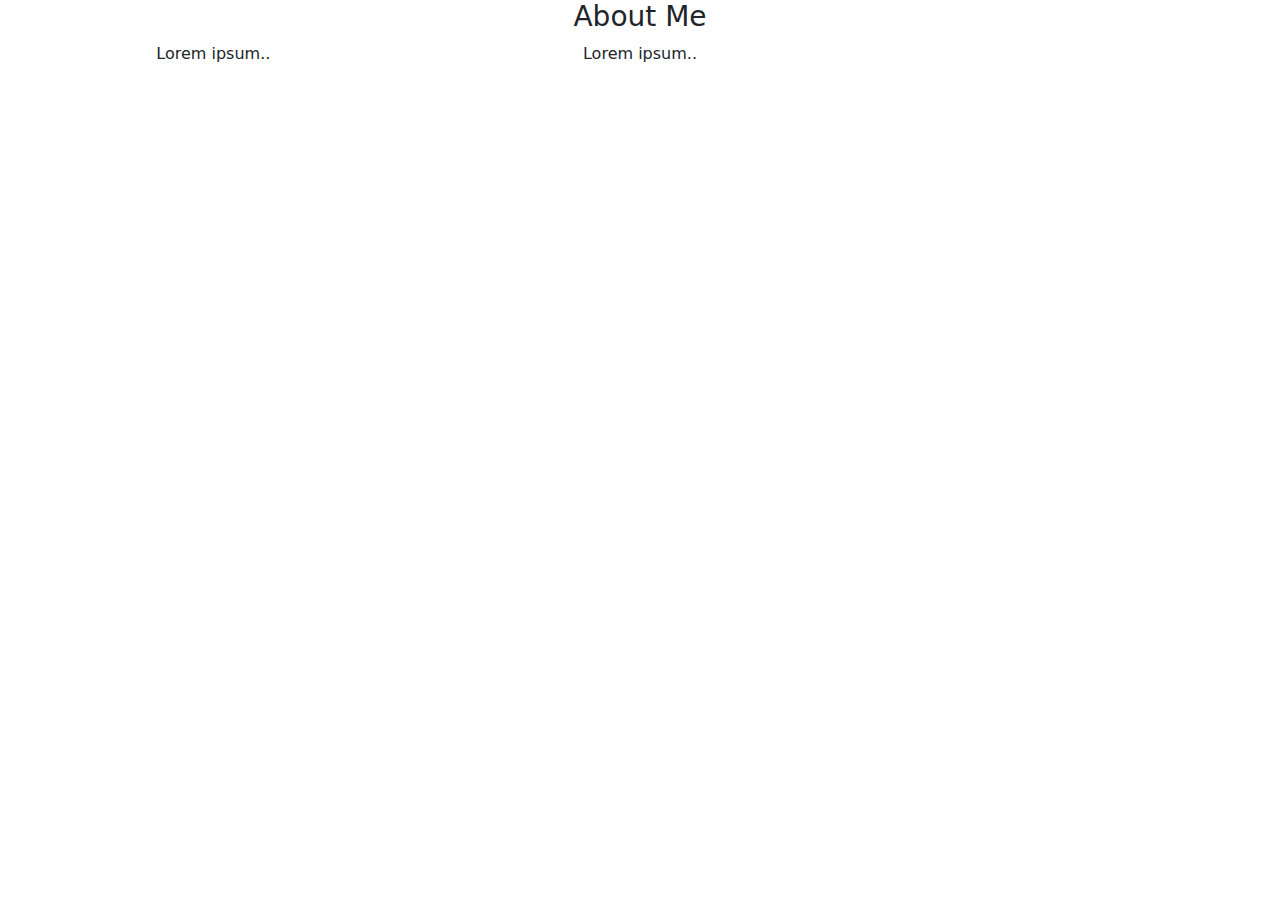
<file: about.html>
<!DOCTYPE html>
<html lang="en">
<head>
    <meta charset="UTF-8">
    <meta http-equiv="X-UA-Compatible" content="IE=edge">
    <meta name="viewport" content="width=device-width, initial-scale=1.0">
    <link rel="stylesheet" href="https://cdn.jsdelivr.net/npm/bootstrap@5.2.1/dist/css/bootstrap.min.css">
    
    <title>You Are Hired</title>
</head>
<body>
    <div class="container-fluid bg-3 text-center">
        <h3>About Me</h3>
        <div class="row">
          <div class="col-sm-4">
            <p>Lorem ipsum..</p>
            <!-- <img src="birds1.jpg" alt="Image"> -->
          </div>
          <div class="col-sm-4">
            <p>Lorem ipsum..</p>
            <!-- <img src="birds2.jpg" alt="Image"> -->
          </div>
          <div class="col-sm-4">
            <p></p>
            <!-- <img src="birds3.jpg" alt="Image"> -->
          </div>
        </div>
      </div>
    
    <script src="https://cdn.jsdelivr.net/npm/bootstrap@5.2.1/dist/js/bootstrap.bundle.min.js"></script>
</body>
</html>
</file>
